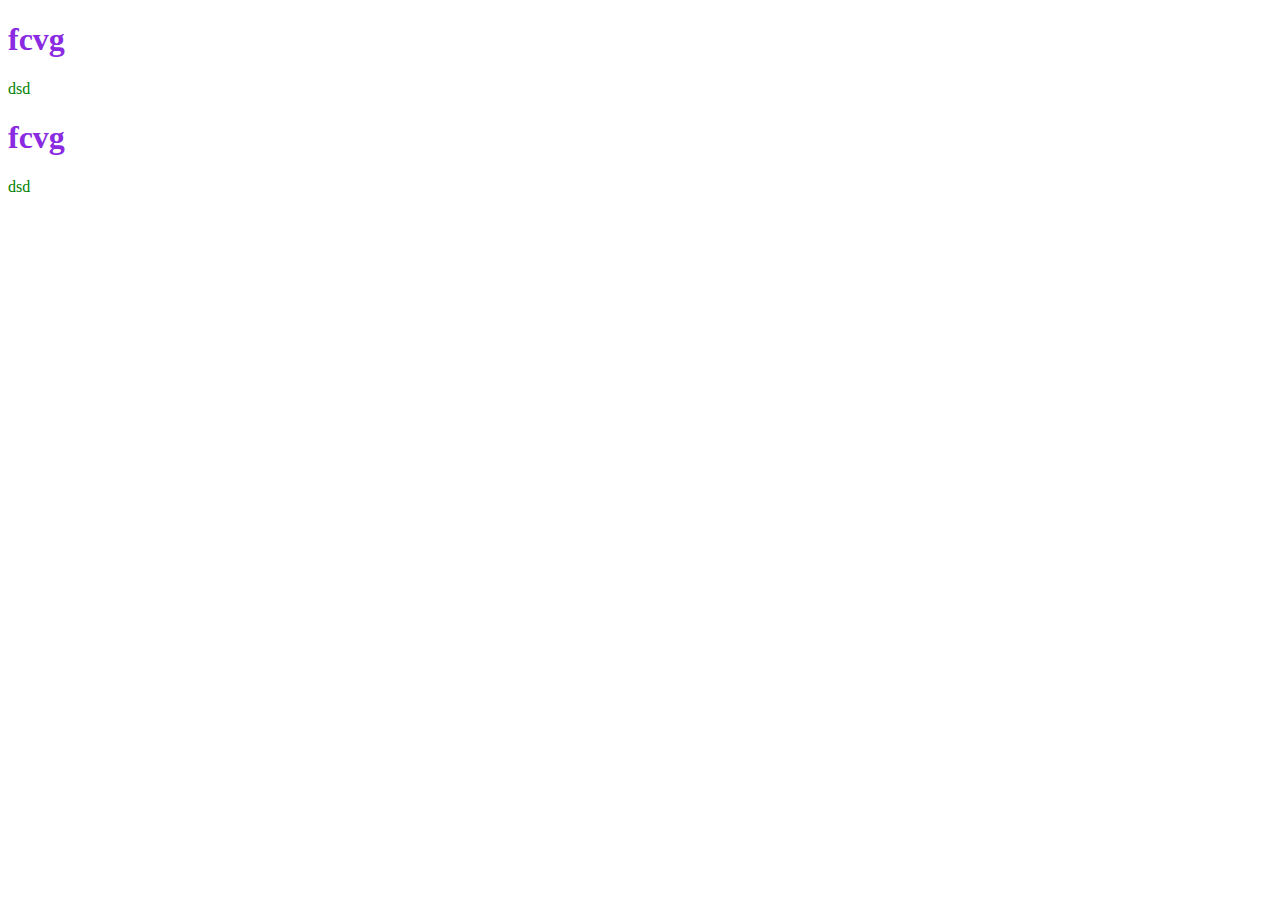
<file: 1st Task/pages/index.html>
<!DOCTYPE html>
<html lang="en">
<head>
    <meta charset="UTF-8">
    <meta name="viewport" content="width=device-width, initial-scale=1.0">
    <title>CSS class</title>

    <link rel="stylesheet" type="text/css" href="../css/style.css">
</head>
<body>
    <h1>fcvg</h1>
    <p>dsd</p>


    <h1 class="short-news">fcvg</h1>
    <p>dsd</p>
</body>
</html>
</file>
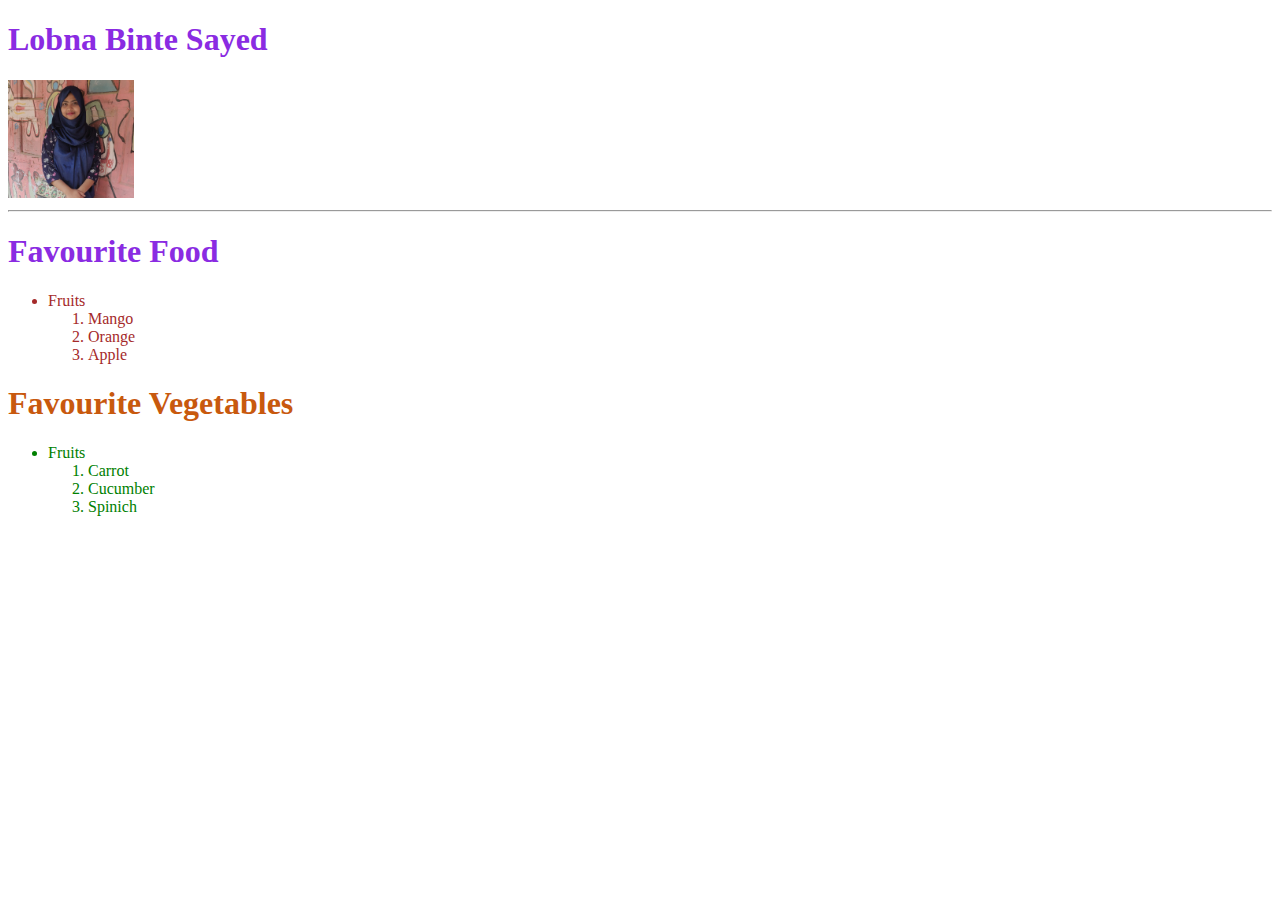
<file: 1st Task/pages/Lobna.html>
<!DOCTYPE html>
<html lang="en">
<head>
    <meta charset="UTF-8">
    <meta name="viewport" content="width=device-width, initial-scale=1.0">
    <title>Personal Introductiont</title>
    <link rel="stylesheet" type="text/css" href="../css/style.css">
</head>
<body>
    <section class="name&image">
        <div>
            <h1>Lobna Binte Sayed</h1>
            <img class="own_image" src="../images/myImage.jpg" alt="this is image" height="10%" width="10%">
            </div>
    </section>
    <hr>
    <section class="favouriteFood">
        <h1 class="food">Favourite Food</h1>
        <div class="fruits">
           
            <ul>
                <li>Fruits</li>
                 <ol>
                    <Li>Mango</Li>
                    <li>Orange</li>
                    <li>Apple</li>

                 </ol>
                
            </ul>
        
            </div>
            <div>
            <h1 class="vegetables">Favourite Vegetables</h1>
            <ul>
                <li>Fruits</li>
                 <ol>
                    <Li>Carrot</Li>
                    <li>Cucumber</li>
                    <li>Spinich</li>

                 </ol>
                
            </ul>
        
            </div>
    </section>
</body>
</html>
</file>
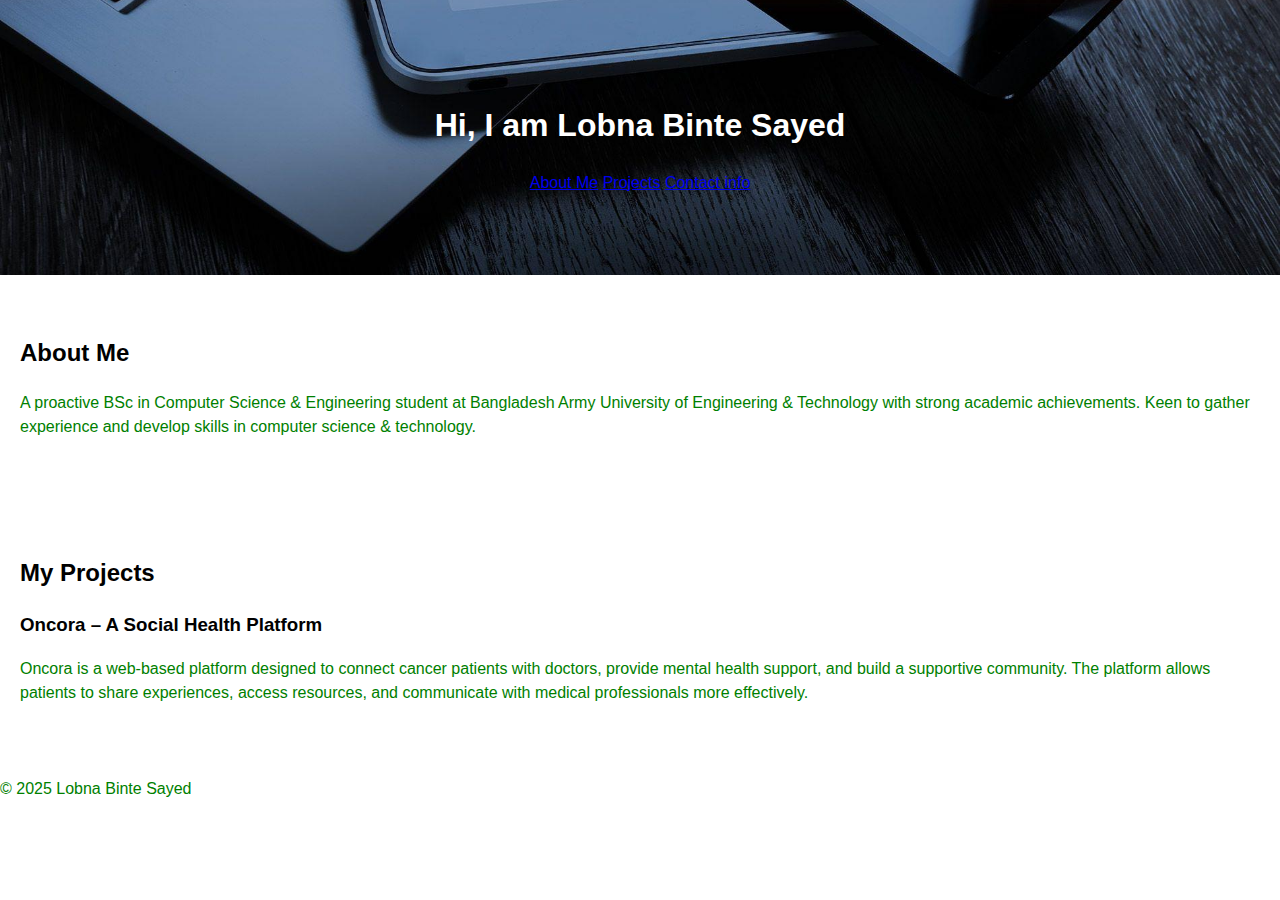
<file: 2nd Task/pages/Portfolio.html>
<!DOCTYPE html>
<html lang="en">
<head>
    <meta charset="UTF-8">
    <meta name="viewport" content="width=device-width, initial-scale=1.0">
    <title>Portfolio of Lobna</title>
    <link rel="stylesheet" href="../css/style.css"> 
</head>
<body>
    <!--Header section-->
    <header class="top-banner">
        <h1>Hi, I am Lobna Binte Sayed</h1>
        <nav>
            <a href="#about">About Me</a>
            <a href="#projects">Projects</a>
            <a href="#contacts">Contact info</a>
        </nav>

    </header>

    <!-- About -->
    <section id="about" class="section about">
         <h2>About Me</h2>
         <p> A proactive BSc in Computer Science &
            Engineering student at Bangladesh Army
            University of Engineering & Technology with
            strong academic achievements. Keen to gather
            experience and develop skills in computer science
            & technology.</p>

    
    </section>

    <section id="projects" class="section projects">
         <h2>My Projects</h2>
         <div class="projects-grid">
            <h3>Oncora – A Social Health Platform</h3>
                <p>
                   Oncora is a web-based platform designed to connect cancer patients with doctors, 
                   provide mental health support, and build a supportive community. 
                   The platform allows patients to share experiences, access resources, 
                   and communicate with medical professionals more effectively.
                </p>
          
         </div>
    </section>

    <footer class="footer">
    <p>© 2025 Lobna Binte Sayed</p>
  </footer>
</body>
</html>
</file>
<file: 1st Task/css/style.css>
h1{
    color: blueviolet;
}

p{
    color:green

}

.favouriteFood{
    color: green;
}
.fruits{
    color:brown
}
.vegetables{
    color: rgb(200, 89, 14);
}
</file>
<file: 2nd Task/css/style.css>
*{box-sizing:border-box}
body{margin:0;font-family:Arial, sans-serif;line-height:1.5}
.section{padding:40px 20px;}

/* top banner */
.top-banner{
  background: url("../images/banner.jpg") center/cover no-repeat;
  color: white;
  padding: 80px 20px;
  text-align: center;
}
.top-banner .nav{margin-top:12px;}
.topbanner .nav a{color:white;text-decoration:none;margin:0 12px;font-weight:600;}


p{
    color:green

}

.favouriteFood{
    color: green;
}
.fruits{
    color:brown
}
.vegetables{
    color: rgb(200, 89, 14);
}
</file>
